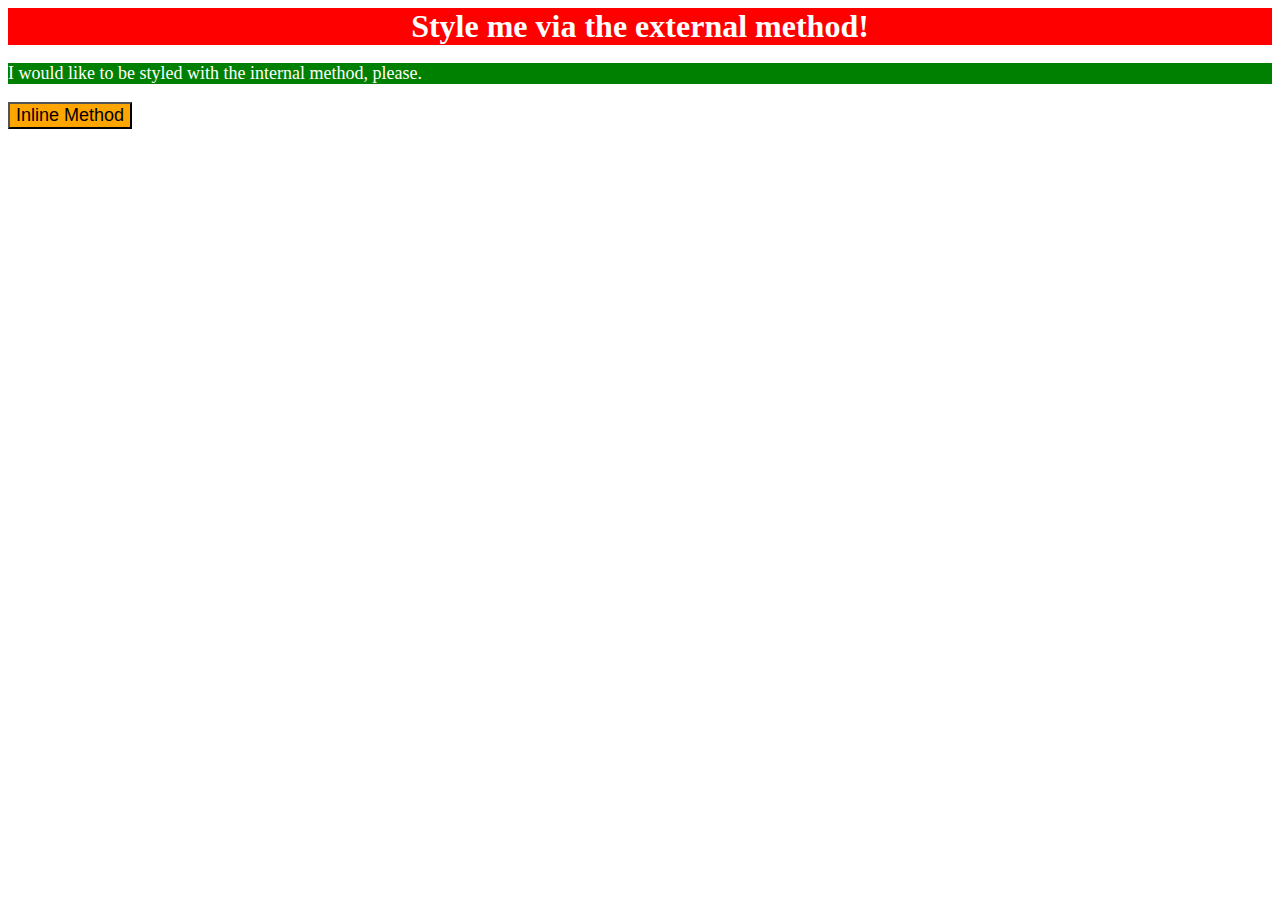
<file: foundations/01-css-methods/index.html>
<!DOCTYPE html>
<html lang="en">

  <head>
    <meta charset="UTF-8">
    <meta http-equiv="X-UA-Compatible" content="IE=edge">
    <meta name="viewport" content="width=device-width, initial-scale=1.0">
    <title>Methods for Adding CSS</title>
    <link rel="stylesheet" href="practice.css">

    <style>
    p {
      background-color: green;
      color: white;
      font-size: 18px;
    }
    </style>
  </head>

  

  <body>
    <div>Style me via the external method!</div>
    <p>I would like to be styled with the internal method, please.</p>
    <button style="background-color: orange; font-size: 18px;">Inline Method</button>
  </body>
</html>
</file>
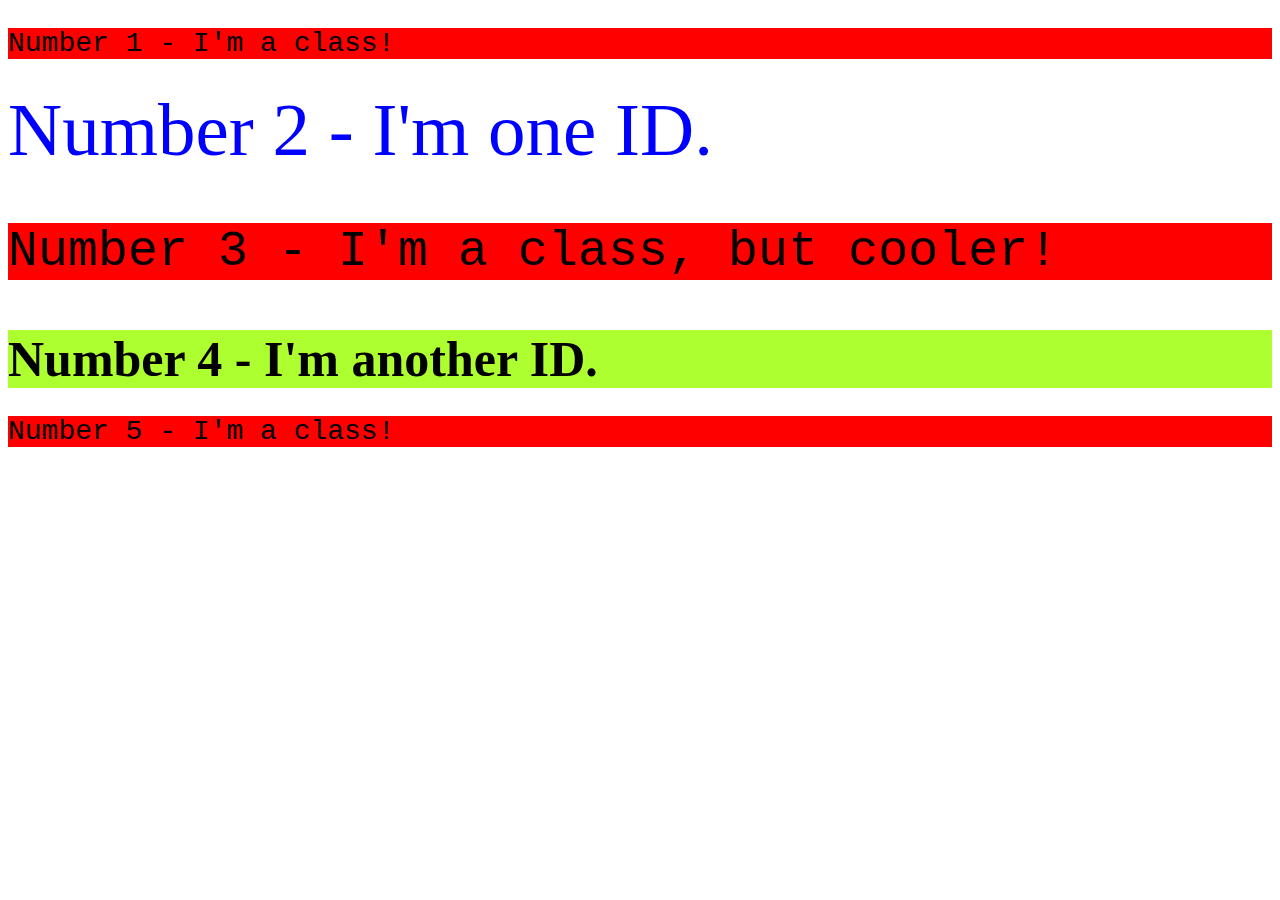
<file: foundations/02-class-id-selectors/index.html>
<!DOCTYPE html>
<html lang="en">
  <head>
    <meta charset="UTF-8">
    <meta http-equiv="X-UA-Compatible" content="IE=edge">
    <meta name="viewport" content="width=device-width, initial-scale=1.0">
    <title>Class and ID Selectors</title>
    <link rel="stylesheet" href="style.css">
  </head>


  <body>
    <p class="odd">Number 1 - I'm a class!</p>
    <div id="num2">Number 2 - I'm one ID.</div>
    <p class="odd adjust-font">Number 3 - I'm a class, but cooler!</p>
    <div id="num4">Number 4 - I'm another ID.</div>
    <p class="odd">Number 5 - I'm a class!</p>
  </body>
</html>
</file>
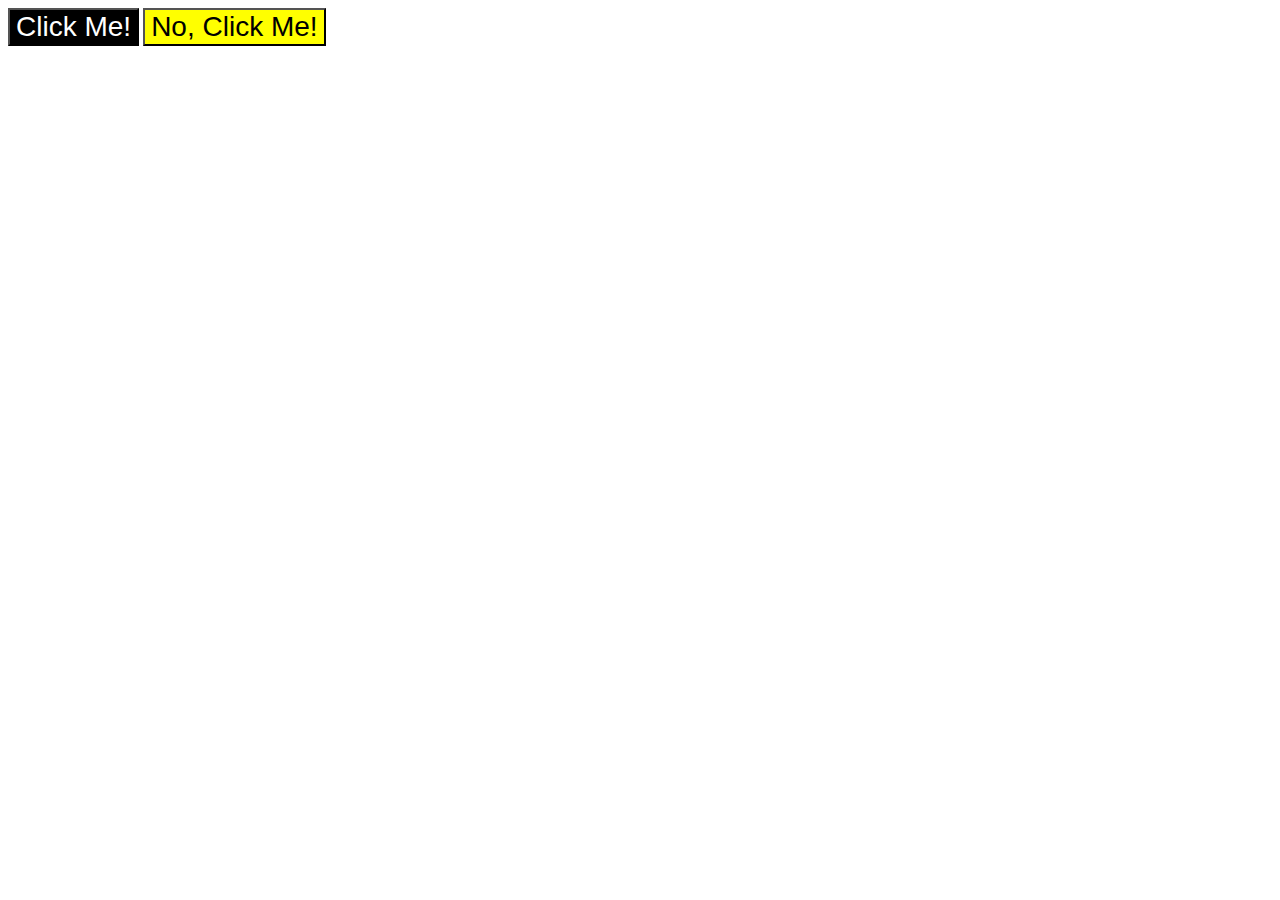
<file: foundations/03-grouping-selectors/index.html>
<!DOCTYPE html>
<html lang="en">

  <head>
    <meta charset="UTF-8">
    <meta http-equiv="X-UA-Compatible" content="IE=edge">
    <meta name="viewport" content="width=device-width, initial-scale=1.0">
    <title>Grouping Selectors</title>
    <link rel="stylesheet" href="style.css">
  </head>

  <body>
    <button class="push black">Click Me!</button>
    <button class="push yellow">No, Click Me!</button>
  </body>
</html>
</file>
<file: foundations/01-css-methods/practice.css>
div {
    background-color: red;
    color: white;
    font-size: 32px;
    text-align: center;
    font-weight: bold;
}
</file>
<file: foundations/02-class-id-selectors/style.css>
.odd{
    background-color: red;
    font-size: 28px;
    font-family: 'Courier New', Courier, monospace;
}

.adjust-font{
    font-size: 50px;
}

#num2 {
    color: blue;
    font-size: 75px;
}

#num4 {
    background-color: greenyellow;
    font-weight: bold;
    font-size: 50px;
}
</file>
<file: foundations/03-grouping-selectors/style.css>
.push{
    font-size: 28px;
    font-family: Helvetica, 'Times New Roman', sans-serif;
}

.black{
    background-color: black;
    color: white;
}

.yellow {
    background-color: yellow;
}
</file>
